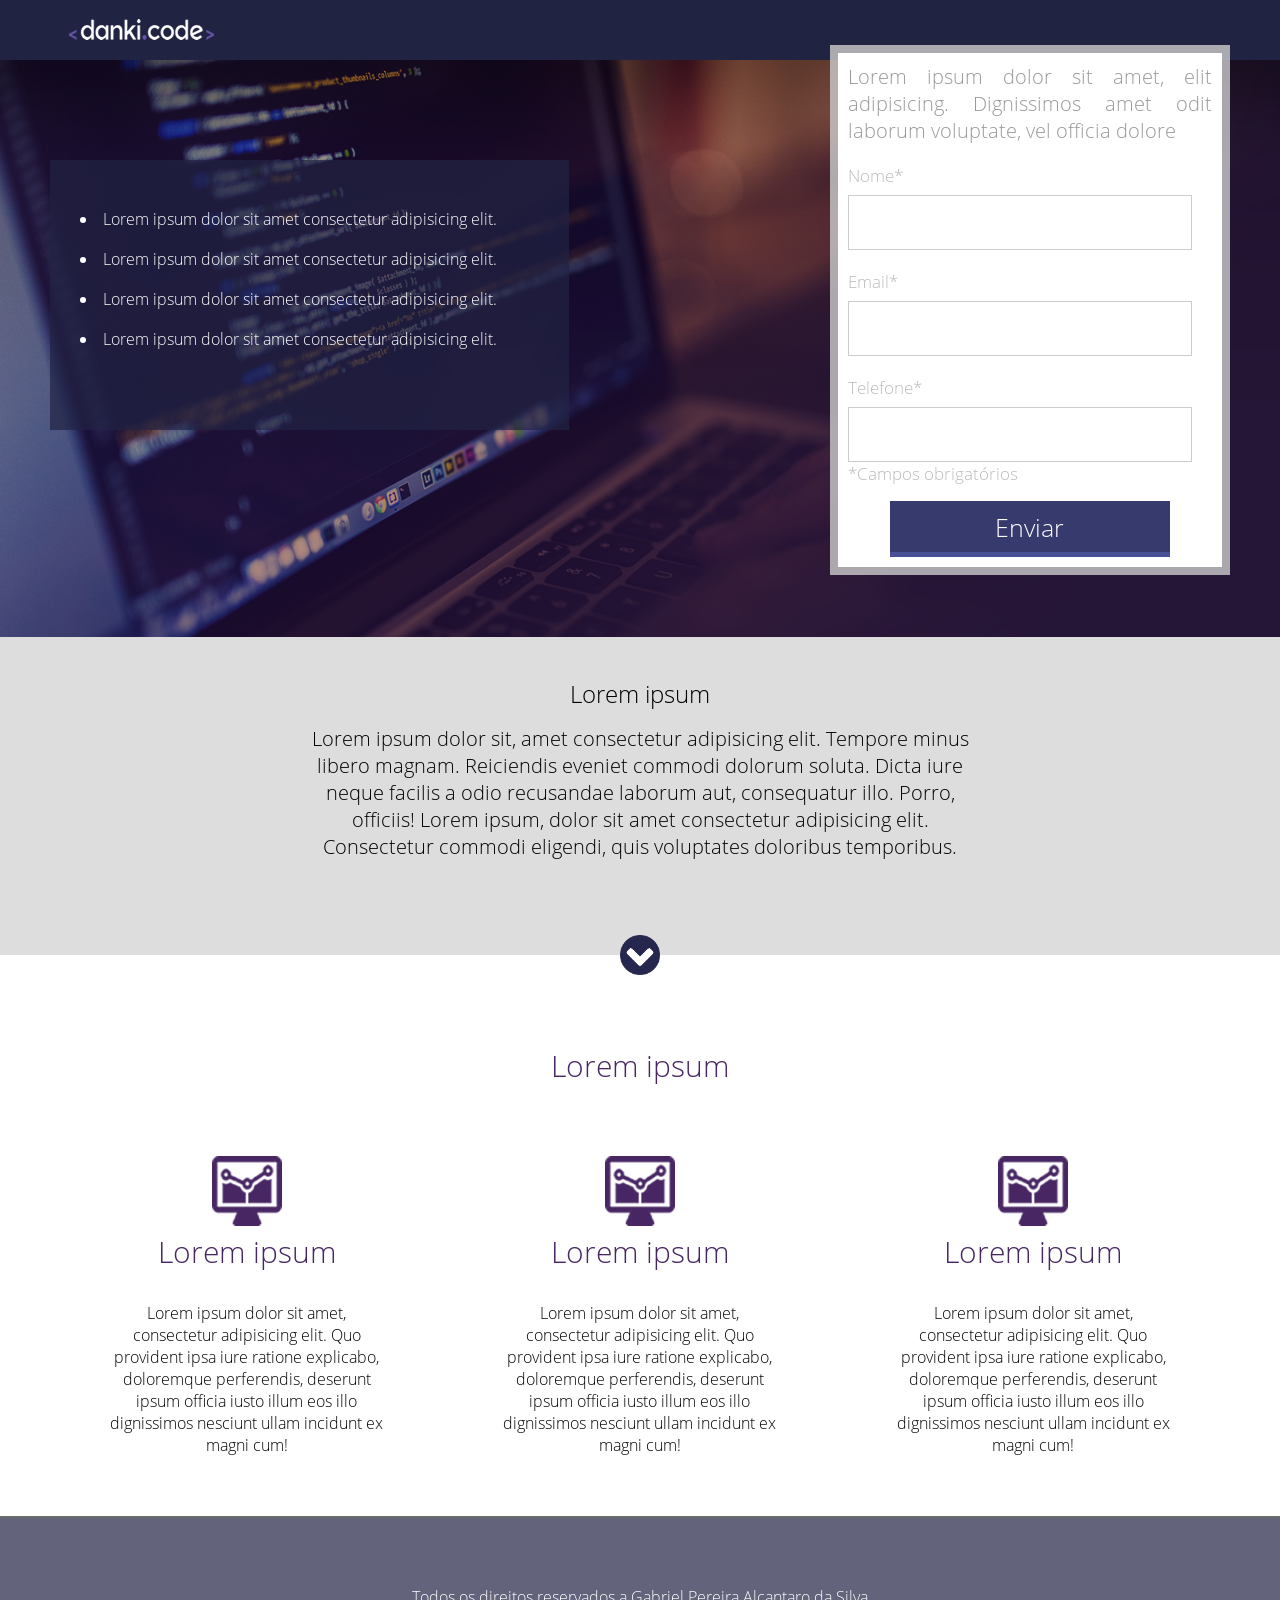
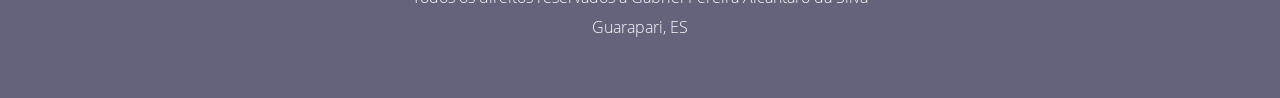
<file: aula30/Projeto_01/index.html>
<!DOCTYPE html> 
<html>
    
    <head>

        <title>Projeto 01</title>
        <link href="css/style.css" type="text/css" rel="stylesheet" />
        <meta charset="utf-8" /> 

    </head>

    <body>

        <div class="header">
            <div class="center">
                <img src="images/logo.png" />
            </div><!--center-->
        </div><!--header--> 
        

        <div class="container-banner">
            <div class="center">
            <div> 
            <div class="container-list">
                <ul>
                    <li>Lorem ipsum dolor sit amet consectetur adipisicing elit.</li>
                    <li>Lorem ipsum dolor sit amet consectetur adipisicing elit.</li>
                    <li>Lorem ipsum dolor sit amet consectetur adipisicing elit.</li>
                    <li>Lorem ipsum dolor sit amet consectetur adipisicing elit.</li>
                </ul>
            </div><!--container-list-->
            </div>
        <div>
            <div class="form">
                <h2>
                    Lorem ipsum dolor sit amet, elit adipisicing. Dignissimos amet odit laborum voluptate, vel officia dolore
                </h2>
                <form>
                    <div class="input-container">
                        <span>Nome*</span>
                        <input type="text" name="nome" required />
                    </div><!--input-container-->

                    <div class="input-container">
                        <span>Email*</span>
                        <input type="text" name="nome" required />
                    </div><!--input-container-->

                    <div class="input-container">
                        <span>Telefone*</span>
                        <input type="text" name="nome" required />
                    </div><!--input-container-->

                    <p class="warning">*Campos obrigatórios</p>
                          
                    <div class="input-submit-container">
                        <input type="submit" name="acao" value="Enviar" />
                    </div><!--input-submit-container-->
                </form>
            </div><!--form-->
        </div>
            <div class="clear"></div>
            </div><!--center-->
        </div><!--container-banner-->

        <div class="container-2">
            <div class="center">
                <h2>Lorem ipsum</h2>
                <p>Lorem ipsum dolor sit, amet consectetur adipisicing elit. Tempore minus libero magnam. Reiciendis eveniet commodi dolorum soluta. Dicta iure neque facilis a odio recusandae laborum aut, consequatur illo. Porro, officiis! Lorem ipsum, dolor sit amet consectetur adipisicing elit. Consectetur commodi eligendi, quis voluptates doloribus temporibus.</p>
            </div><!--center-->
            <div class="arrow"></div>
        </div><!--container-2-->

        <div class="section-1">
            <div class="center">
            <h2>Lorem ipsum</h2>
            <div class="container-section">
                <div class="container-single">
                    <div><img src="images/icon.png" /></div>
                    <div class="text-container-single">
                        <h2>Lorem ipsum</h2>
                        <p>Lorem ipsum dolor sit amet, consectetur adipisicing elit. Quo provident ipsa iure ratione explicabo, doloremque perferendis, deserunt ipsum officia iusto illum eos illo dignissimos nesciunt ullam incidunt ex magni cum!</p>
                    </div><!--text-container-single-->
                </div><!--container-single--> 

                <div class="container-single">
                    <div><img src="images/icon.png" /></div>
                    <div class="text-container-single">
                        <h2>Lorem ipsum</h2>
                        <p>Lorem ipsum dolor sit amet, consectetur adipisicing elit. Quo provident ipsa iure ratione explicabo, doloremque perferendis, deserunt ipsum officia iusto illum eos illo dignissimos nesciunt ullam incidunt ex magni cum!</p>
                    </div><!--text-container-single-->
                </div><!--container-single--> 

                <div class="container-single">
                    <div><img src="images/icon.png" /></div>
                    <div class="text-container-single">
                        <h2>Lorem ipsum</h2>
                        <p>Lorem ipsum dolor sit amet, consectetur adipisicing elit. Quo provident ipsa iure ratione explicabo, doloremque perferendis, deserunt ipsum officia iusto illum eos illo dignissimos nesciunt ullam incidunt ex magni cum!</p>
                    </div><!--text-container-single-->
                </div><!--container-single--> 
            </div><!--container-section-->
            </div><!--center-->
        </div><!--section-1-->

        <div class="clear"></div>
        <div class="footer">
            <p>Todos os direitos reservados a Gabriel Pereira Alcantaro da Silva</p>
            <p>Guarapari, ES</p>

        </div><!--footer-->
        
    </body>
</html>
</file>
<file: aula30/Projeto_01/css/style.css>
*{
    margin: 0;
    padding: 0;
    box-sizing: border-box;
    font-family: "Open Sans"
}

html,body{
    height: 100%;
}

@font-face{
    src: url("../fonts/OpenSans-Light.ttf");
    font-family: "Open Sans";
}

.clear{
    clear:both;
}

.center{
    max-width: 1280px;
    width: 100%;
    margin: 0 auto;
    padding: 0 2%;
}

.header{
    padding: 0 2%;
    width: 100%;
    height: 60px;
    background-color: #212343;

}

.header img{
    margin: 19px;

}

.container-banner{
    width: 100%;
    height: 577px;
    padding: 0 2%;
    background-image:url("../images/header_bg.png");
    background-size: cover;
    background-position: center;
}

.container-banner > .center{
    height: 100%;
}

.form{
    padding: 10px;
    width: 400px;
    height: calc(100% + 30px);
    float: right;
    position:relative;
    top: -15px;
    border: 8px solid #CCCC;
    background-color: white;
    background-clip:padding-box;
}

.form h2{
    text-align:justify;  
    font-weight: normal;
    color: #999999;
    font-size: 20px;

}

.input-container{
    margin-top: 20px;
}

.input-container span,.form p{
    display: inline-block;
    width: 100%;
    font-size: 17px;
    color: #BBBBBB;
}

.form p{
    margin-top: 20px 0;

}

.input-container input[type=text]{
    margin-top: 8px;
    width: 344px;
    height: 55px;
    border: 1px solid #ccc;    
}

.form .input-submit-container{
    text-align: center;
}    

.form input[type=submit]{
    margin-top: 16px;
    border: 0;
    width: 280px;
    height: 56px;
    font-size: 25px;
    background-color:#363A6D;
    color: white;
    display: inline-block;
    cursor: pointer;
    border-bottom: 5px solid #4A5097;
}

.form input[type=submit]:hover{
    background-color: #323665;
}

.container-list{
    padding: 30px;
    margin-top: 100px;
    float: left;
    width: 519px;
    height: 270px;
    background-color: rgba(33, 35, 67, 0.7);
}

.container-list ul{
    list-style-position: inside;
}

.container-list ul li{
    margin-top: 18px;
    color: white;
}

.container-2{
    padding: 40px 2%;
    background-color: #ddd;
    text-align: center; 
}

.container-2 h2{
    font-weight: normal;
}

.container-2 p{
    padding-left: 4%;
    padding-right: 4%;
    width: 100%;
    max-width: 768px;
    margin: 15px 0;
    display:inline-block;
    text-align:center;
    font-size: 20px;
}

.arrow{
    position: relative;
    top: 60px;
    left: 50%;
    margin-left: -20px;
    width: 40px;
    height: 40px;
    background-image: url("../images/arrow.png");
    background-size: 100% 100%;
}

.section-1{
    padding: 90px 2%;
}

.section-1 h2{
    font-size: 30px;
    text-align: center;
    color: #462663;
    font-weight: normal;
}

.container-section{
    margin-top: 40px;
}

.container-section{
    text-align: center;
}

.container-single{
    float: left;
    width: 33.333%;
    padding: 30px;
}

.container-single p{
    text-align: center;
    padding: 30px;
}

.container-single img{
    width: 70px;
}

.footer{
    border-top: 2px solid rgb(107, 107, 107);
    padding: 60px 0;
    text-align: center;
    color: white;
    background-color:rgba(33, 35, 67, 0.7);
}

.footer p{
    margin-top: 8px;
}

@media screen and (max-width: 1024px){
    .header{
        height: auto;
        padding: 15px 0;
        width: 100%;
        text-align: center;
    }

    .header img{
        margin: 0;
    }

    .container-list{
        padding: 30px;
        display: inline-block;
        width: 40%;
        max-width: 500px;
        height: auto;
    }

    .container-banner{
        width: 100%;
        height: auto;
        padding: 40px 2%;
        text-align: center;
    }

    .form{
        max-width: 400px;
        padding: 10px;
        width: 60%;
        height: 100%;
        display:inline-block;
        top:0;
    }

    .input-container input[type=text]{
        width: 100%;
        height: 55px;   
    }
    
    .form input[type=submit]{
        width: 100%;
        max-width: 280px;
        height: 56px;
    }
}

@media screen and (max-width: 768px) {
    .container-list{
        margin-top: 0;
        float: none;
        display: inline-block;
        width:100%;
    }

    .form{
        margin-top: 30px;
        float:none;
        display:inline-block;
        width: 90%;

    }

    .container-single{
        display:inline-block;
        float: none;
        width: 100%;
        max-width:600px;;
        padding: 30px o;
    }
}
</file>
